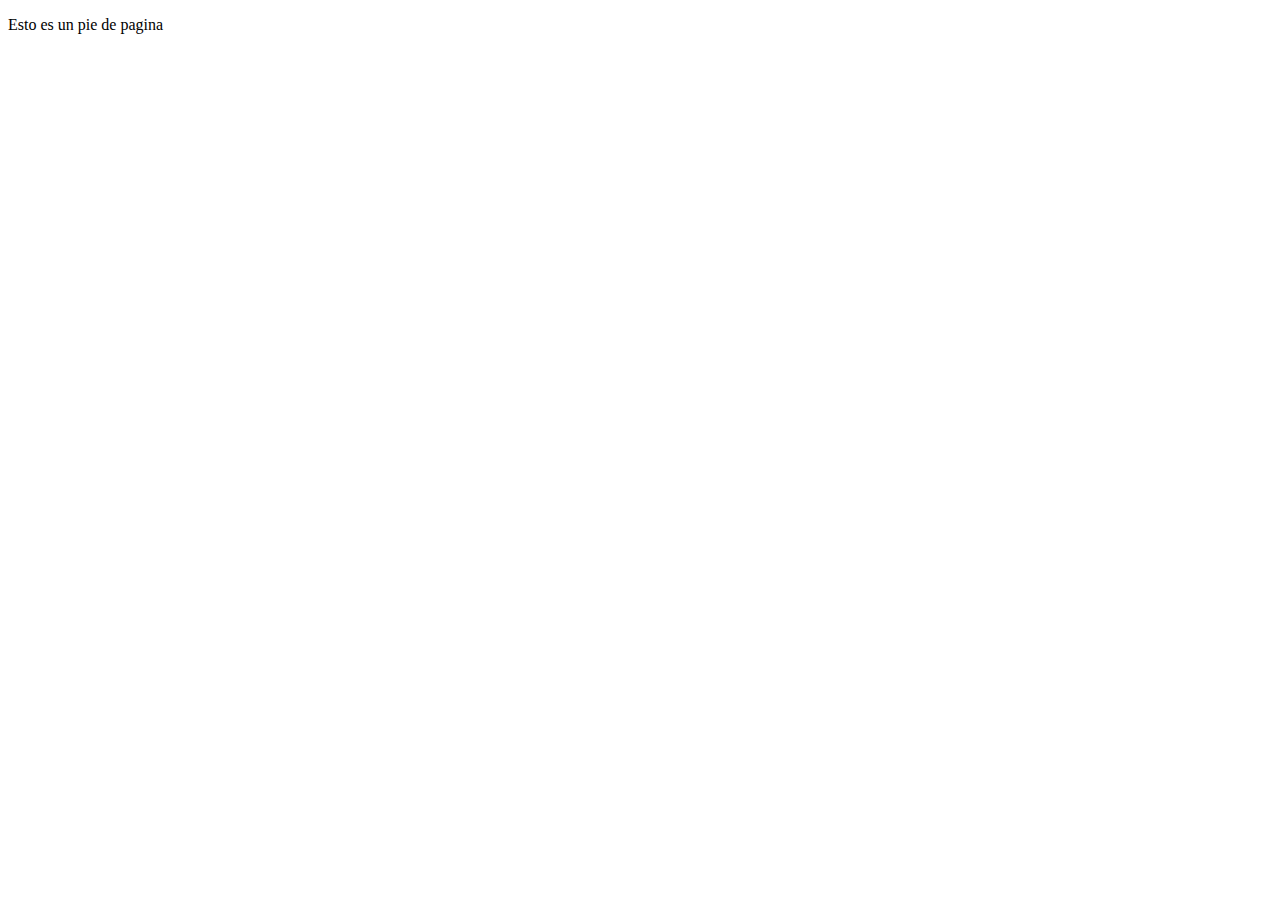
<file: EjercicioWeb/web/footer.html>
<!DOCTYPE html>
<!--
To change this license header, choose License Headers in Project Properties.
To change this template file, choose Tools | Templates
and open the template in the editor.
-->
<footer>
    <p>Esto es un pie de pagina</p>
</footer>
</file>
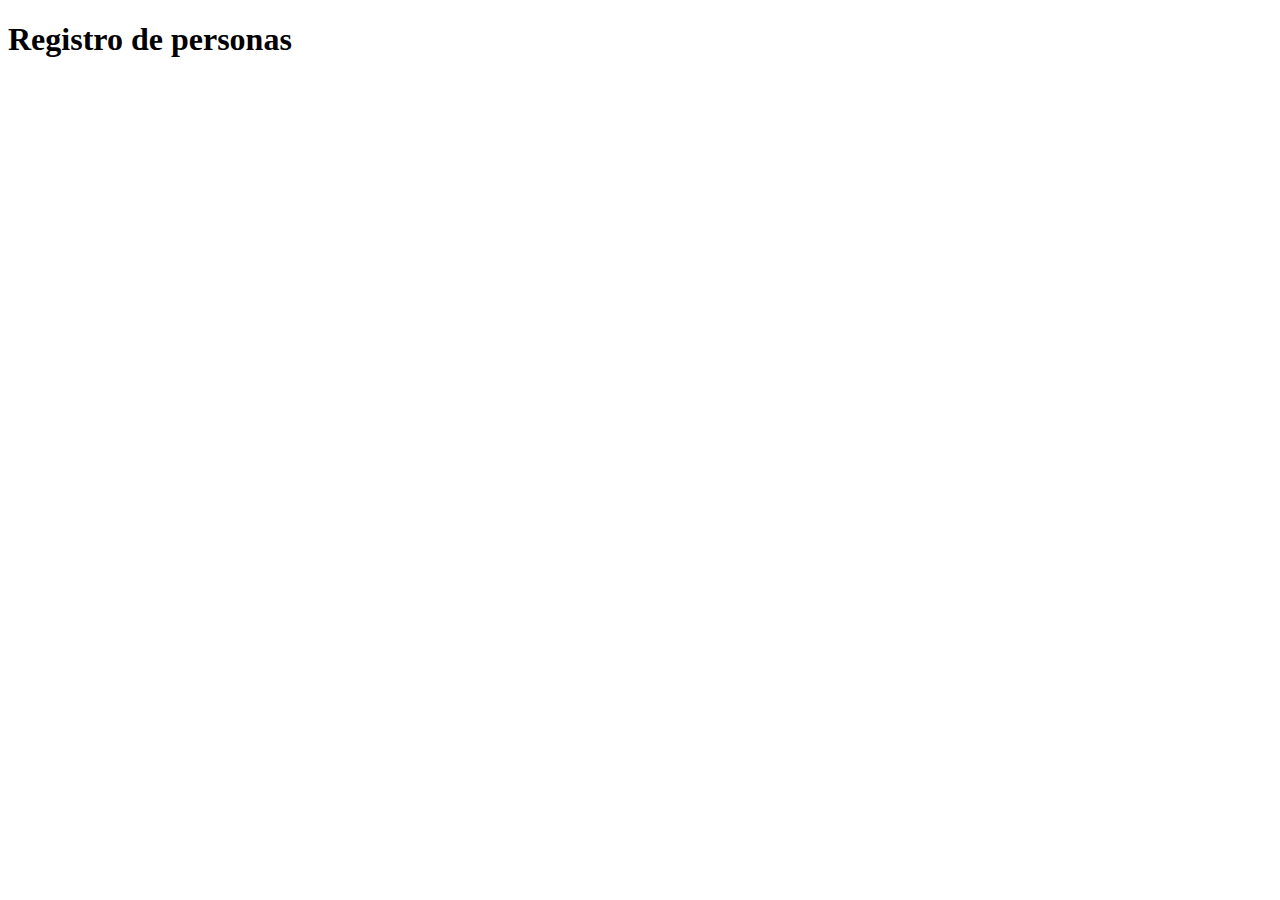
<file: EjercicioWeb/web/header.html>
<!DOCTYPE html>
<!--
To change this license header, choose License Headers in Project Properties.
To change this template file, choose Tools | Templates
and open the template in the editor.
-->
<header>
    <h1>Registro de personas</h1>
</header>
</file>
